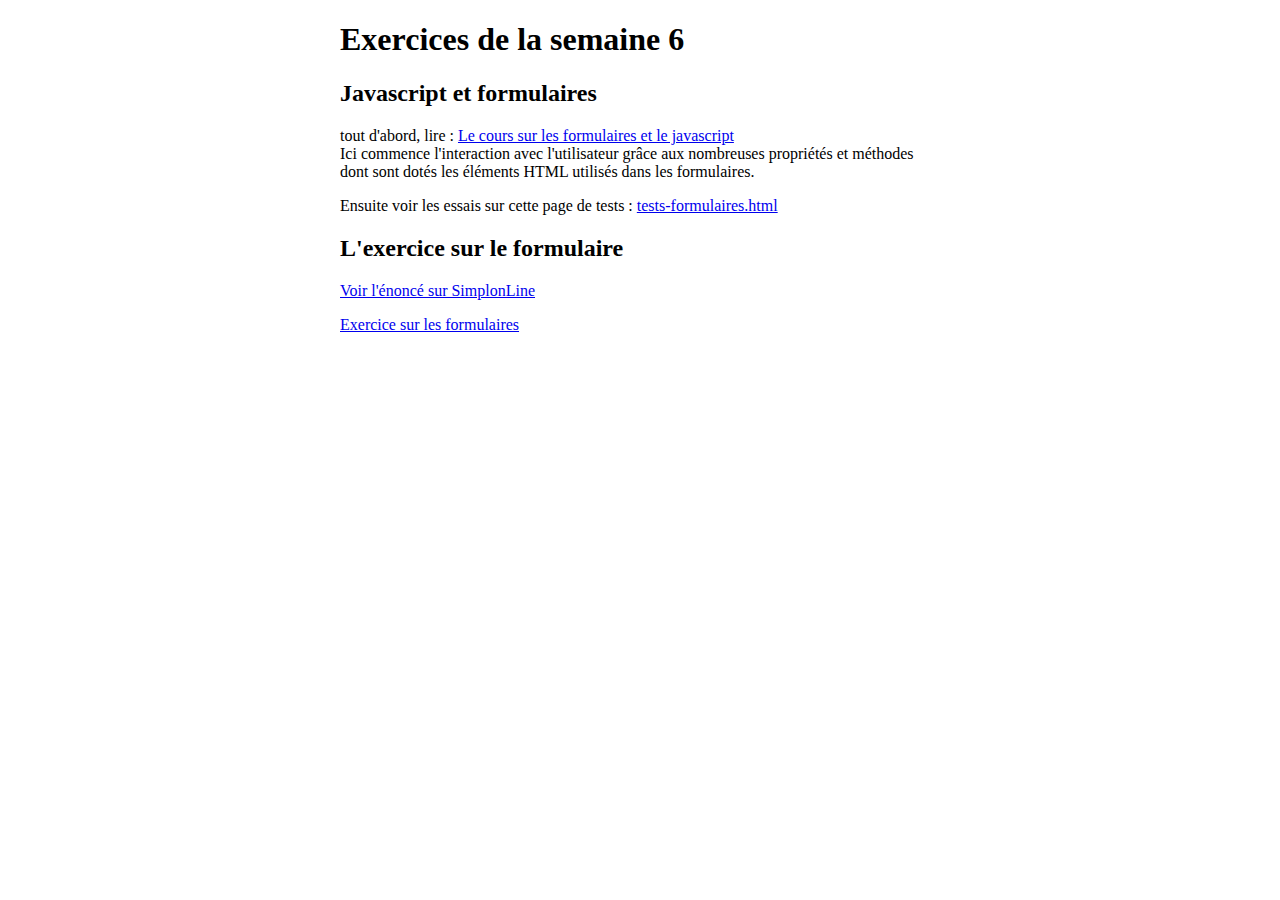
<file: index.html>
<!DOCTYPE html>
<html>

  <head>
    <meta charset="utf-8">
    <title>Semaine 06 - lun. 7 dec. -> ven. 11 dec. 2015</title>
    <link rel="stylesheet" href="assets/css/master.css" media="screen" title="no title" charset="utf-8">
  </head>

  <body>

    <h1>Exercices de la semaine 6</h1>

    <h2>Javascript et formulaires</h2>

    <p>
      tout d'abord, lire :
      <a href="https://openclassrooms.com/courses/dynamisez-vos-sites-web-avec-javascript/les-formulaires-1">Le cours sur les formulaires et le javascript</a><br>
      Ici commence l'interaction avec l'utilisateur grâce aux nombreuses propriétés et méthodes dont sont dotés les éléments HTML utilisés dans les formulaires.
    </p>

    <p>
      Ensuite voir les essais sur cette page de tests&nbsp;:
      <a href="tests-formulaires.html">tests-formulaires.html</a>
    </p>

    <h2>L'exercice sur le formulaire</h2>

    <p>
      <a href="http://simplonline.co/voir-les-consignes/41-consignes-narbonne/248-formulaire-d-inscription">Voir l'énoncé sur SimplonLine</a>
    </p>

    <p>
      <a href="exercice-formulaire.html">Exercice sur les formulaires</a>
    </p>

  </body>

</html>
</file>
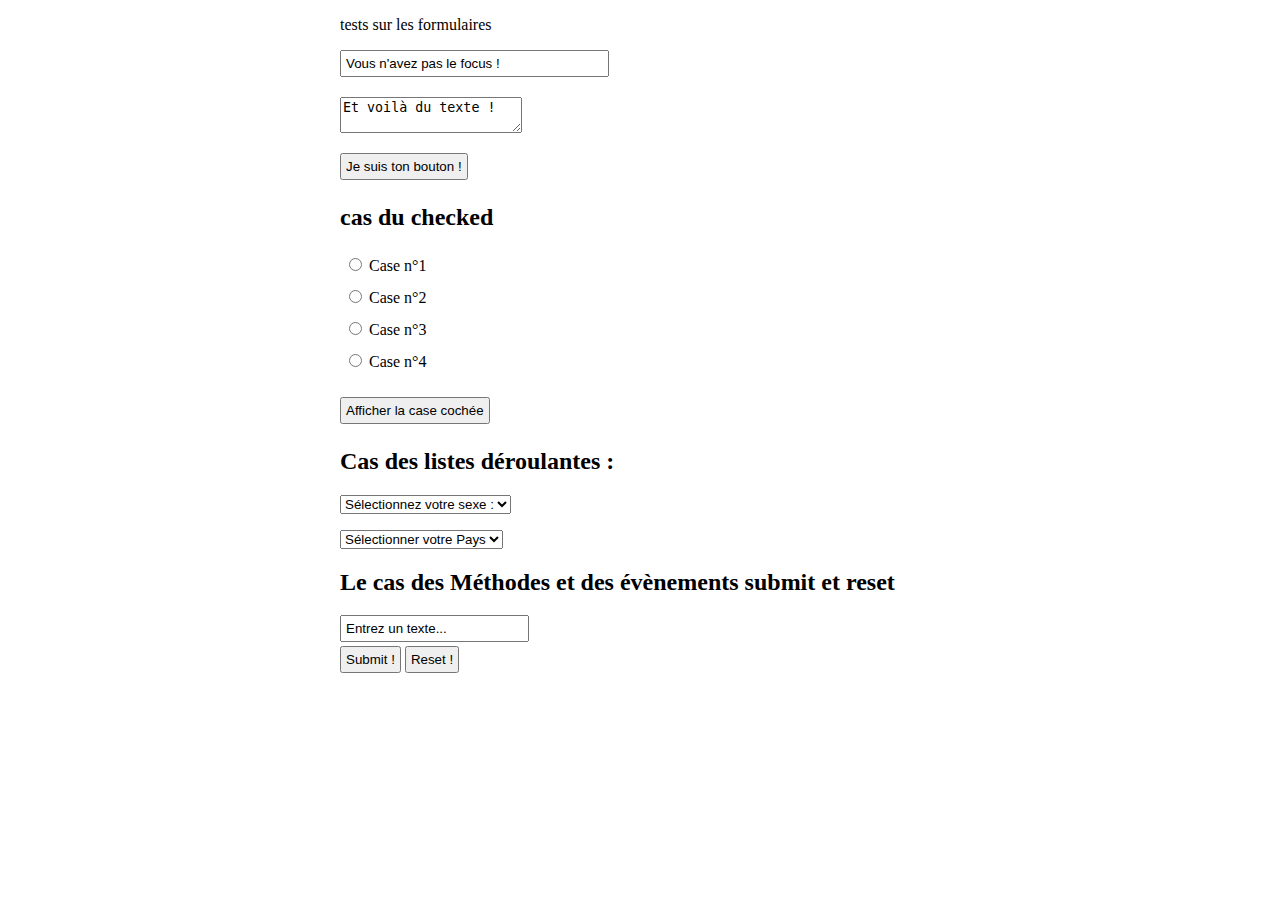
<file: tests-formulaires.html>
<!DOCTYPE html>
<html>
  <head>
    <meta charset="utf-8">
    <title>formulaires</title>
    <link rel="stylesheet" href="assets/css/master.css" media="screen" title="no title" charset="utf-8">
  </head>
  <body>
    <p>
      tests sur les formulaires
    </p>
    <p>
      <input type="text" name="name" id="text" size="30" value="Vous n'avez pas le focus !">
    </p>
    <p>
      <textarea onclick="alert(this.value);">Et voilà du texte !</textarea>
    </p>
    <p>
      <input id="button" type="button" name="name" value="Je suis ton bouton !" onclick="desactiver();">
    </p>
    <h2>cas du checked</h2>
    <p>
      <label><input type="radio" name="check" value="1" /> Case n°1</label><br />
      <label><input type="radio" name="check" value="2" /> Case n°2</label><br />
      <label><input type="radio" name="check" value="3" /> Case n°3</label><br />
      <label><input type="radio" name="check" value="4" /> Case n°4</label>
      <br /><br />
      <input type="button" value="Afficher la case cochée" onclick="check();" />
    </p>
    <h2>Cas des listes déroulantes&nbsp;:</h2>
    <p>
      <select id="liste">
        <option>Sélectionnez votre sexe&nbsp;:</option>
        <option>Homme</option>
        <option>Femme</option>
      </select>
    </p>
    <p>
      <select id="list" onchange="alert(this.options[this.selectedIndex].value);">
        <option value="O">Sélectionner votre Pays</option>
        <option value="Fr">France</option>
        <option value="Es">Espagne</option>
        <option value="Be">Belgique</option>
      </select>
    </p>
    <h2>Le cas des Méthodes et des évènements <strong>submit</strong> et <strong>reset</strong></h2>
    <p>
      <form id="monForm">
        <input type="text" value="Entrez un texte..."><br>
        <input type="submit" value="Submit !">
        <input type="reset" value="Reset !">
      </form>
    </p>
  </body>

<script src="assets/js/tests-formulaires.js" charset="utf-8"></script>
</html>
</file>
<file: assets/css/master.css>
body{
  width: 600px;
  margin: auto;
}
label{
  display: inline-block;
  width: 220px;
  padding: 4px;
  margin-bottom: 4px;
}
input{
  padding: 4px;
  margin-bottom: 4px;
}

/*VALIDATION FORMULAIRE*/
input:focus:required:invalid {
  background: pink url(ico_validation.png) 379px 3px no-repeat;
}
input:required:valid {
  background-color: #fff;
  background-position: 379px -61px;
}
</file>
